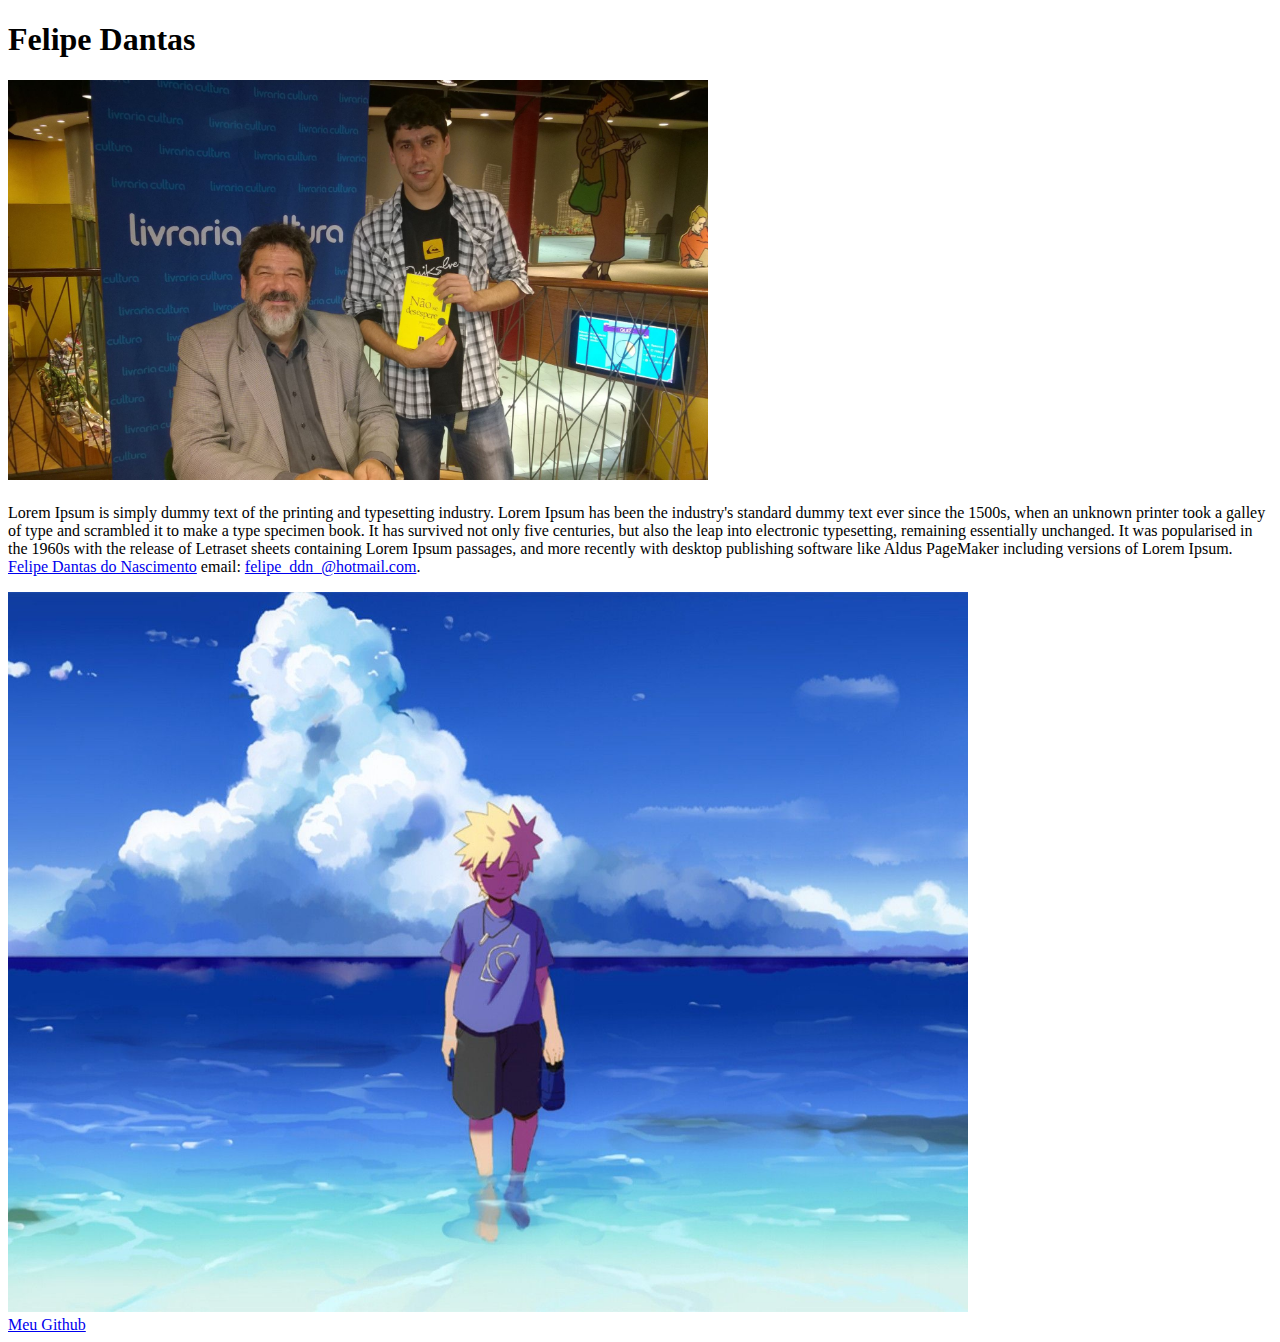
<file: _introducao_a_criacao_de_websites_com_html5_e_css3/_introducao_ao_curso_de_html/index.html>
<!DOCTYPE html>
<html lang="pt-br">
<head>
    <meta charset="UTF-8">
    <meta name="viewport" content="width=device-width, initial-scale=1.0">
    <title>Minha página</title>
</head>
<body>
    <header>
        <h1>Felipe Dantas</h1>
        <img src="./image/diacomocortela.jpg" alt="Eu em um encontro para lá de especial com o filosófo Cortela." width="700px" height="400px">
    </header>
    <section>
        <header>
            <h2></h2>
            <article>
                <header>
                    <h3>

                    </h3>
                </header>
                <p>
                    Lorem Ipsum is simply dummy text of the printing and typesetting industry. Lorem Ipsum has been the industry's standard dummy text ever since the 1500s, when an unknown printer took a galley of type and scrambled it to make a type specimen book. It has survived not only five centuries, but also the leap into electronic typesetting, remaining essentially unchanged. It was popularised in the 1960s with the release of Letraset sheets containing Lorem Ipsum passages, and more recently with desktop publishing software like Aldus PageMaker including versions of Lorem Ipsum. <a target="blank" href="https://github.com/Felipeddn/bootcamp_gft">Felipe Dantas do Nascimento</a> email: <a target="blank" href="mailto:felipe_ddn_@hotmail.com">felipe_ddn_@hotmail.com</a>.
                </p>
                <img src="./image/naruto_destino.jpg" alt="imagem do naruto sobre um mar tranquilo, caminhando com suas sandalhas na mão e sentindo a agua em seus pés." width="960px" height="720px">
            </article>
        </header>
    </section>

    <footer>
        <li>
            <a href="https://github.com/Felipeddn/bootcamp_gft">Meu Github</a>
        </li>
    </footer>
</body>
</html>
</file>
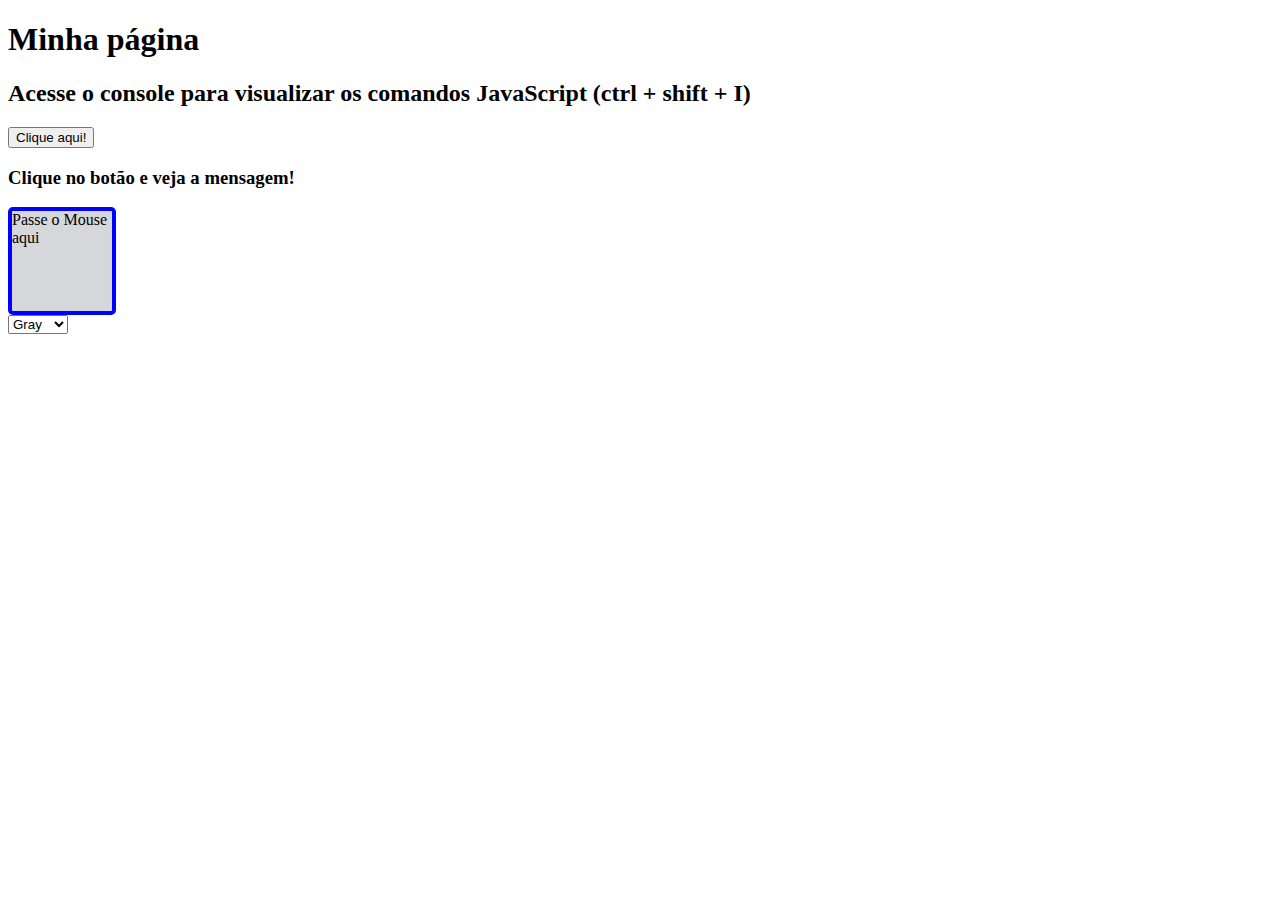
<file: _programacao_para_internet_com_javascript/_desenvolva_pagina_web_com_javascript/index.html>
<!DOCTYPE html>
<html lang="pt-br">

    <head>
        <meta charset="UTF-8">
        <meta name="viewport" content="width=device-width, initial-scale=1.0">
        <title>Minha página</title>
        <link rel="stylesheet" href="style.css">
        <script type="text/javascript" src="./main2.js"></script>
    </head>

    <body onload="carregar()">
        <h1>Minha página</h1>
        <h2>Acesse o console para visualizar os comandos JavaScript (ctrl + shift + I)</h2>

        <button type="button" onclick="mudarMensagem()">Clique aqui!</button>
        <h3 id='info' onclick="redirecionar()">Clique no botão e veja a mensagem!</h3>

        <div id="caixa" onmouseover="trocar(this)" onmouseout="voltar(this)">
            Passe o Mouse aqui
        </div>

        <select name="" id="" onchange="mudar(this)">
            <option value="1" default>Gray</option>
            <option value="2">Blue</option>
            <option value="3">Green</option>
        </select>
    </body>

</html>
</file>
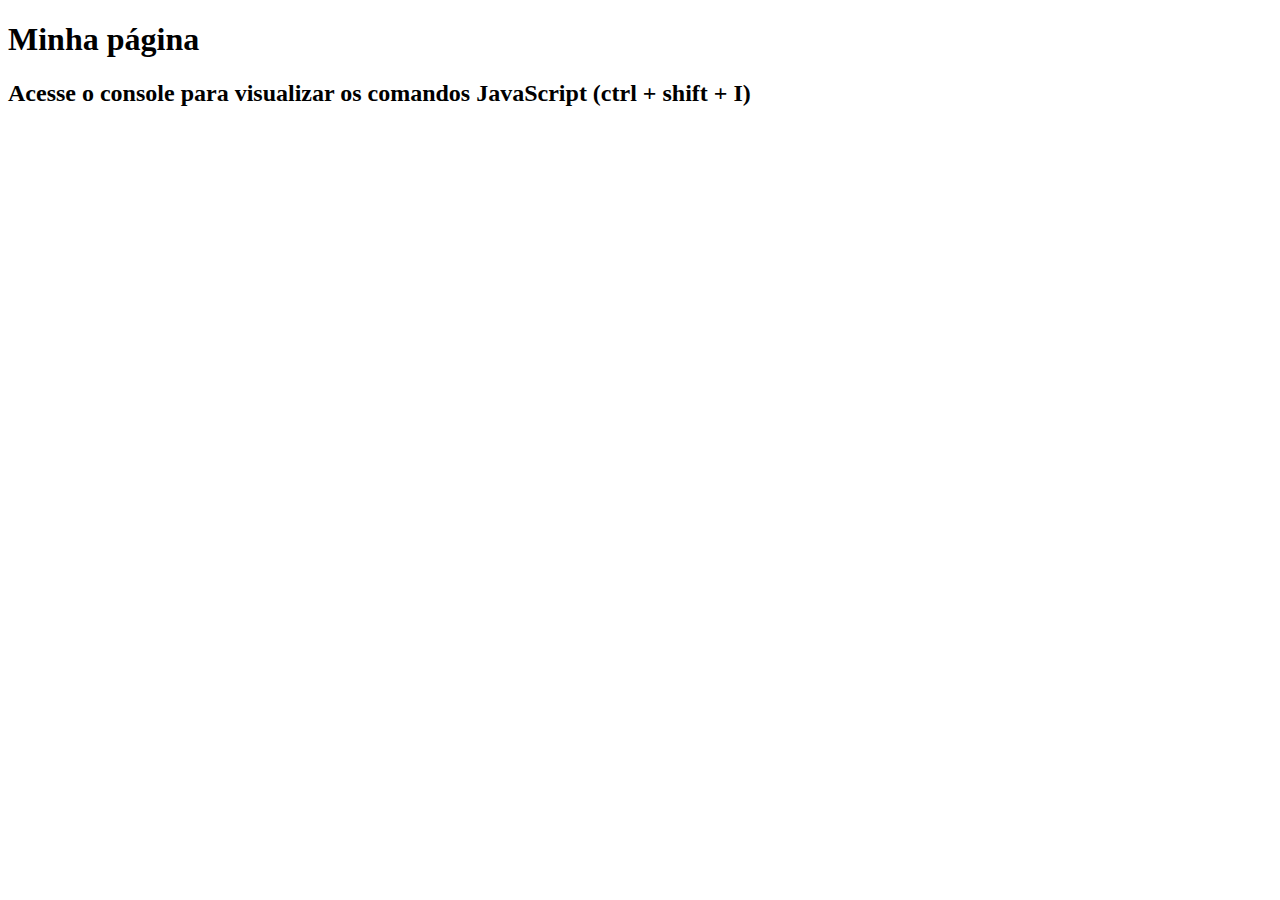
<file: _programacao_para_internet_com_javascript/_introducao_ao_javascript/index.html>
<!DOCTYPE html>
<html lang="pt-br">

    <head>
        <meta charset="UTF-8">
        <meta name="viewport" content="width=device-width, initial-scale=1.0">
        <title>Minha página</title>
        <script type="text/javascript" src="./main.js"></script>
    </head>

    <body>
        <h1>Minha página</h1>
        <h2>Acesse o console para visualizar os comandos JavaScript (ctrl + shift + I)</h2>
    </body>

</html>
</file>
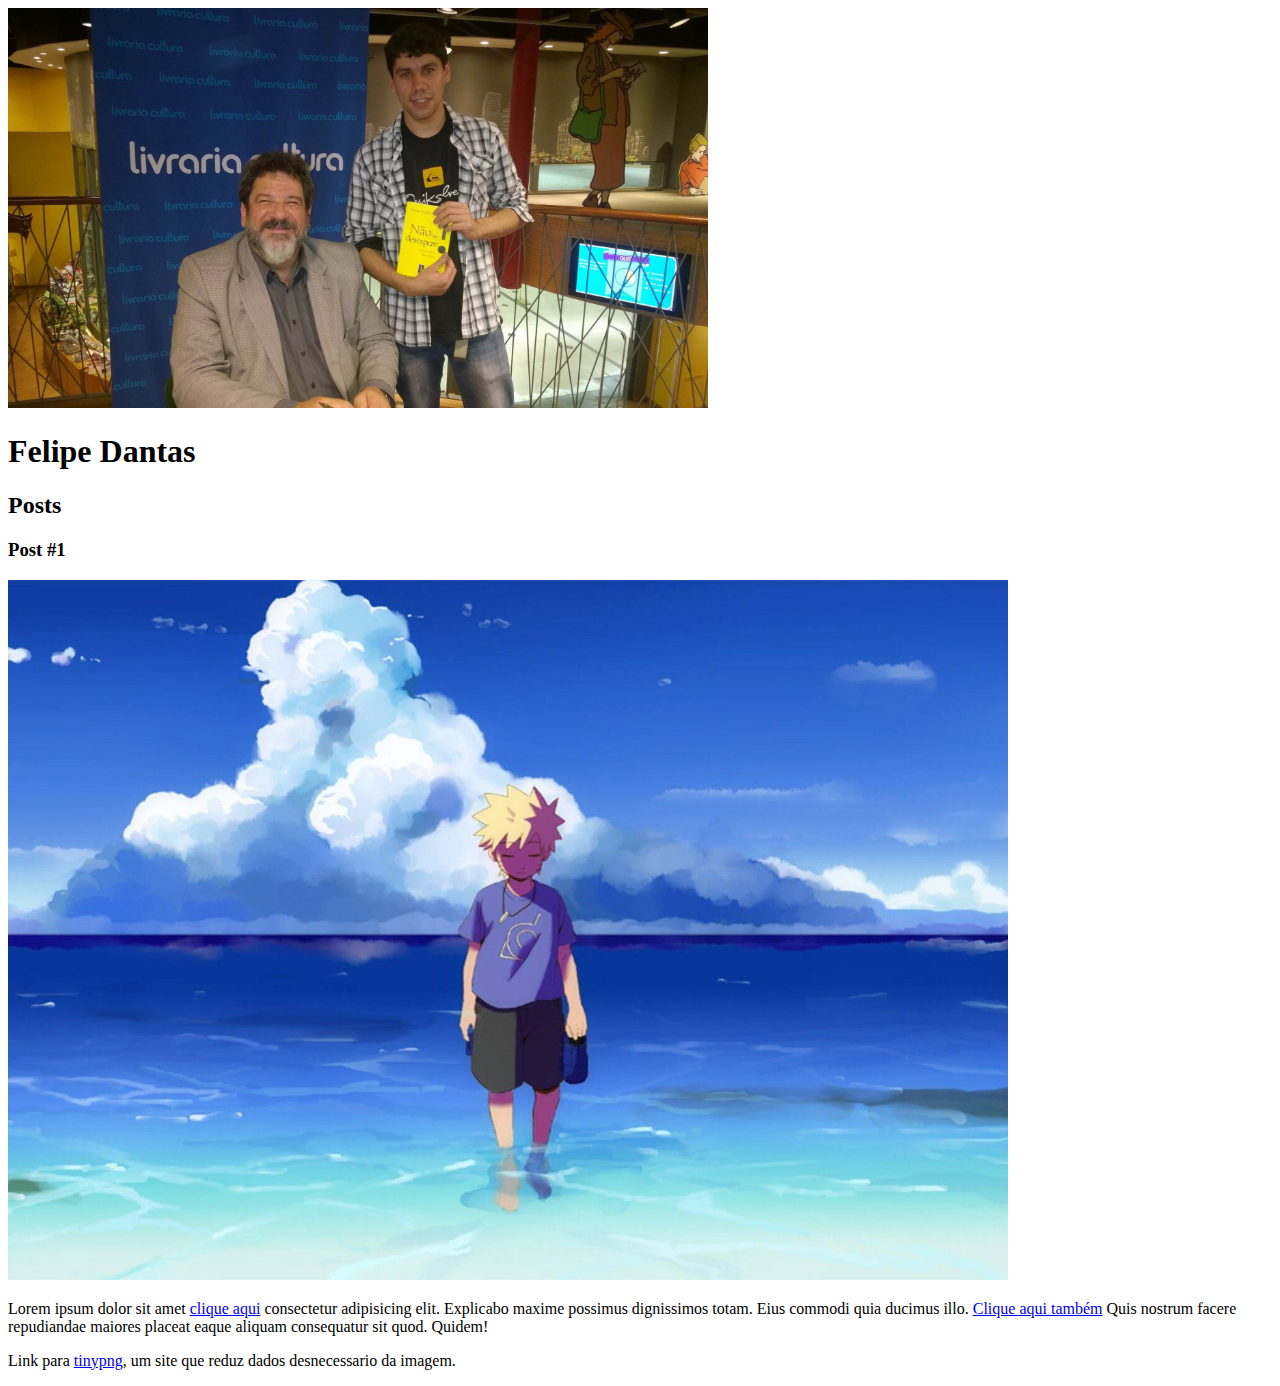
<file: _introducao_a_criacao_de_websites_com_html5_e_css3/_como_inserir_imagens_em_seu_site/exercicio-pratico.html>
<!DOCTYPE html>
    <html lang="pt-br">
        <head>
            <meta charset="utf-8">
            <title>Felipe Dantas</title>
        </head>
        <body>
            <header>
                <img src="./image/diacomocortela.jpg" alt="Uma imagem minha com o grande filósofo cortela" width="700px" height="400px">
                <h1>Felipe Dantas</h1>
            </header>
            <section>
                <header>
                    <h2>Posts</h2>
                    <article>
                        <header>
                            <h3>Post #1</h3>
                            <img src="./image/naruto_destino.jpg" alt="Uma imagem do ninja naruto segurando as sandalhas e caminhando na beira do mar" width="1000px" height="700px" >
                        </header>
                        <p>
                            Lorem ipsum dolor sit amet <a href="https://www.linkedin.com/in/felipe-nascimento-1ba42bb2" target="blank">clique aqui</a> consectetur adipisicing elit. Explicabo maxime possimus dignissimos totam. Eius commodi quia ducimus illo. <a href="mailto:felipe_ddn_@hotmail.com">Clique aqui também</a> Quis nostrum facere repudiandae maiores placeat eaque aliquam consequatur sit quod. Quidem!
                        </p>
                        <p>
                            Link para <a href="https://tinypng.com/">tinypng</a>, um site que reduz dados desnecessario da imagem.
                        </p>
                    </article>
                </header>
            </section>
            <footer></footer>
        </body>
    </html>
</file>
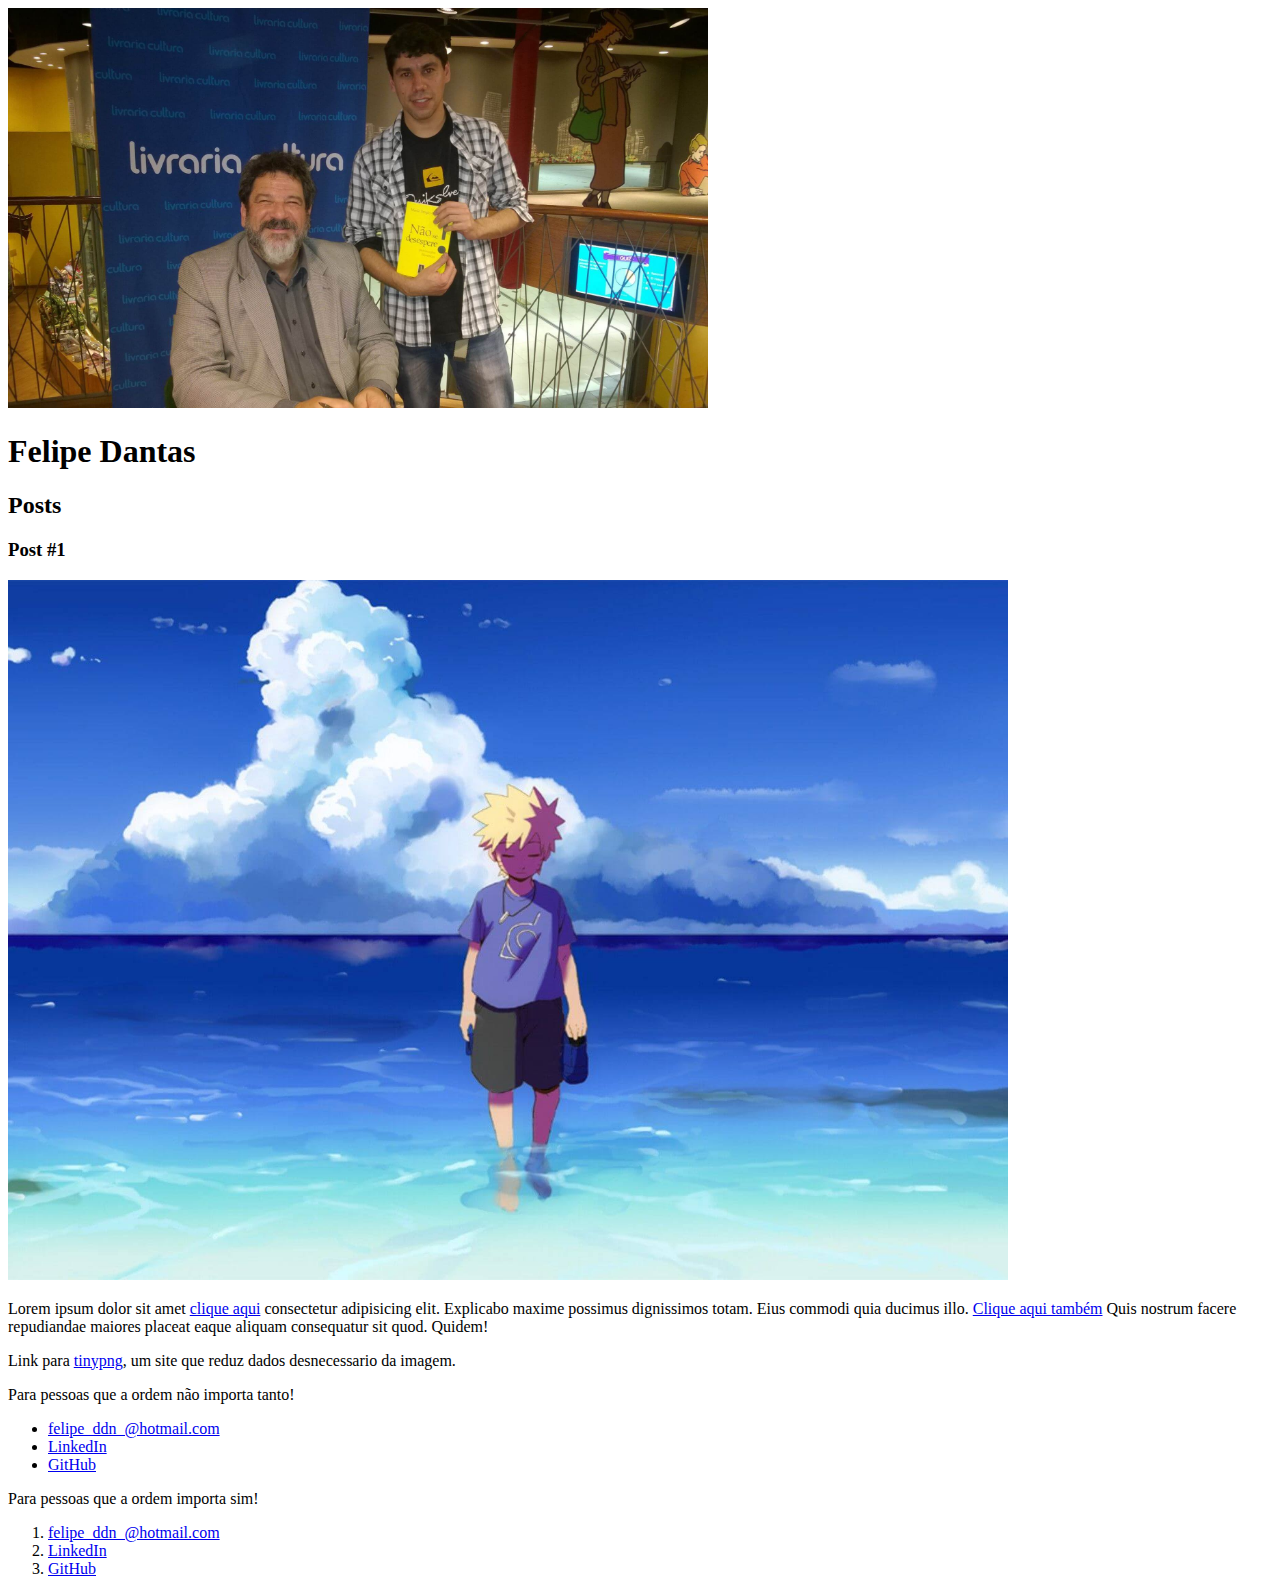
<file: _introducao_a_criacao_de_websites_com_html5_e_css3/_como_organizar_listas_com_html/exercicio-pratico.html>
<!DOCTYPE html>
    <html lang="pt-br">
        <head>
            <meta charset="utf-8">
            <title>Felipe Dantas</title>
        </head>
        <body>
            <header>
                <img src="./image/diacomocortela.jpg" alt="Uma imagem minha com o grande filósofo cortela" width="700px" height="400px">
                <h1>Felipe Dantas</h1>
            </header>
            <section>
                <header>
                    <h2>Posts</h2>
                    <article>
                        <header>
                            <h3>Post #1</h3>
                            <img src="./image/naruto_destino.jpg" alt="Uma imagem do ninja naruto segurando as sandalhas e caminhando na beira do mar" width="1000px" height="700px" >
                        </header>
                        <p>
                            Lorem ipsum dolor sit amet <a href="https://www.linkedin.com/in/felipe-nascimento-1ba42bb2" target="blank">clique aqui</a> consectetur adipisicing elit. Explicabo maxime possimus dignissimos totam. Eius commodi quia ducimus illo. <a href="mailto:felipe_ddn_@hotmail.com">Clique aqui também</a> Quis nostrum facere repudiandae maiores placeat eaque aliquam consequatur sit quod. Quidem!
                        </p>
                        <p>
                            Link para <a href="https://tinypng.com/">tinypng</a>, um site que reduz dados desnecessario da imagem.
                        </p>
                    </article>
                </header>
            </section>
            <footer>
                <p>Para pessoas que a ordem não importa tanto!</p>
                <ul>
                    
                    <li><a href="mailto:felipe_ddn_@hotmail.com">felipe_ddn_@hotmail.com</a></li>
                    <li><a href="https://www.linkedin.com/in/felipe-nascimento-1ba42bb2" target="_blank">LinkedIn</a></li>
                    <li><a href="https://github.com/Felipeddn/bootcamp_gft" target="_blank">GitHub</a></li>
                </ul>
                <p>Para pessoas que a ordem importa sim!</p>
                <ol>
                    <li><a href="mailto:felipe_ddn_@hotmail.com">felipe_ddn_@hotmail.com</a></li>
                    <li><a href="https://www.linkedin.com/in/felipe-nascimento-1ba42bb2" target="_blank">LinkedIn</a></li>
                    <li><a href="https://github.com/Felipeddn/bootcamp_gft" target="_blank">GitHub</a></li>
                </ol>
            </footer>
        </body>
    </html>
</file>
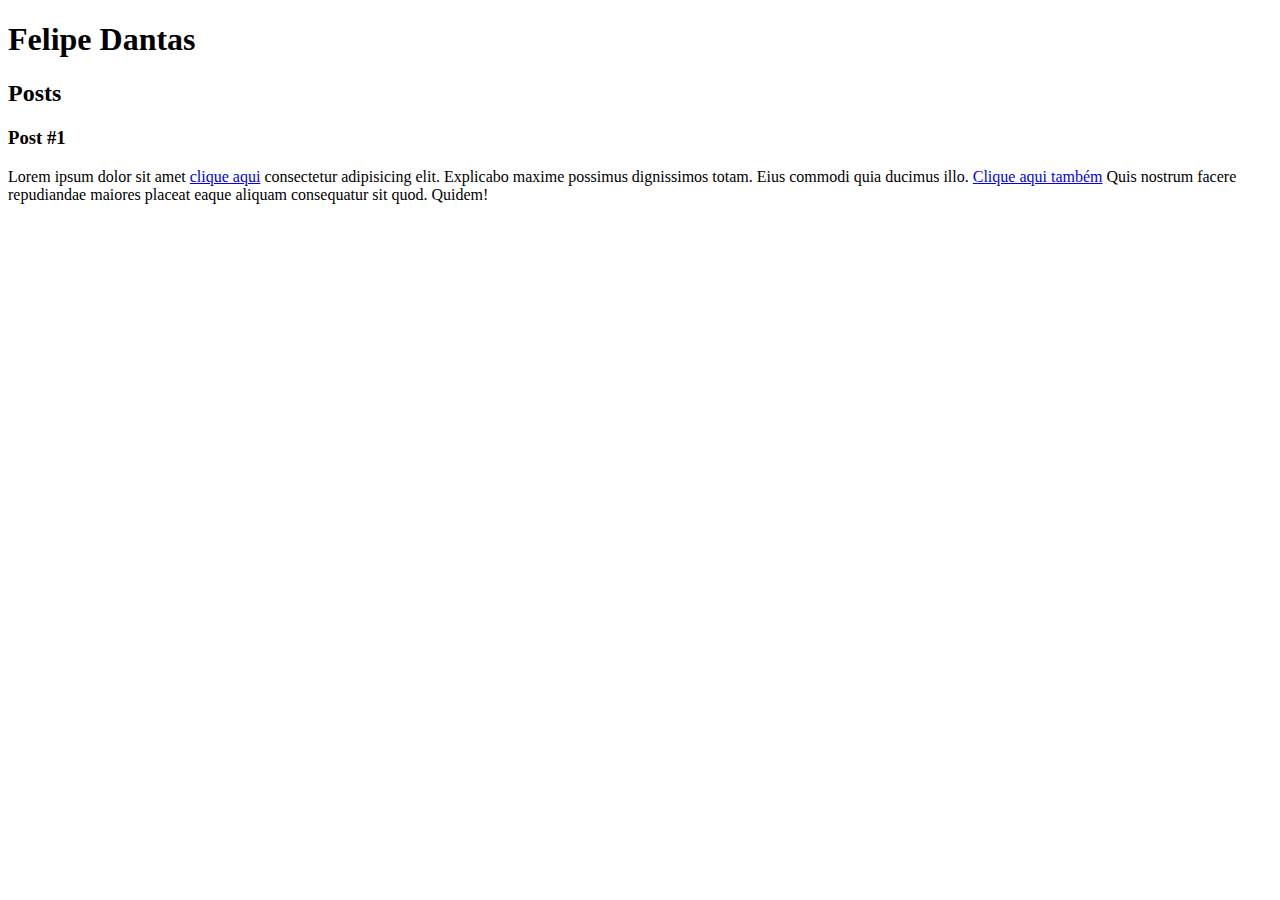
<file: _introducao_a_criacao_de_websites_com_html5_e_css3/_como_usar_textos_e_links_em_html/exercicio-pratico.html>
<!DOCTYPE html>
    <html>
        <head>
            <meta charset="utf-8">
            <title>Felipe Dantas</title>
        </head>
        <body>
            <header>
                <h1>Felipe Dantas</h1>
            </header>
            <section>
                <header>
                    <h2>Posts</h2>
                    <article>
                        <header>
                            <h3>Post #1</h3>
                        </header>
                        <p>
                            Lorem ipsum dolor sit amet <a href="https://www.linkedin.com/in/felipe-nascimento-1ba42bb2" target="blank">clique aqui</a> consectetur adipisicing elit. Explicabo maxime possimus dignissimos totam. Eius commodi quia ducimus illo. <a href="mailto:felipe_ddn_@hotmail.com">Clique aqui também</a> Quis nostrum facere repudiandae maiores placeat eaque aliquam consequatur sit quod. Quidem!
                        </p>
                    </article>
                </header>
            </section>
            <footer></footer>
        </body>
    </html>
</file>
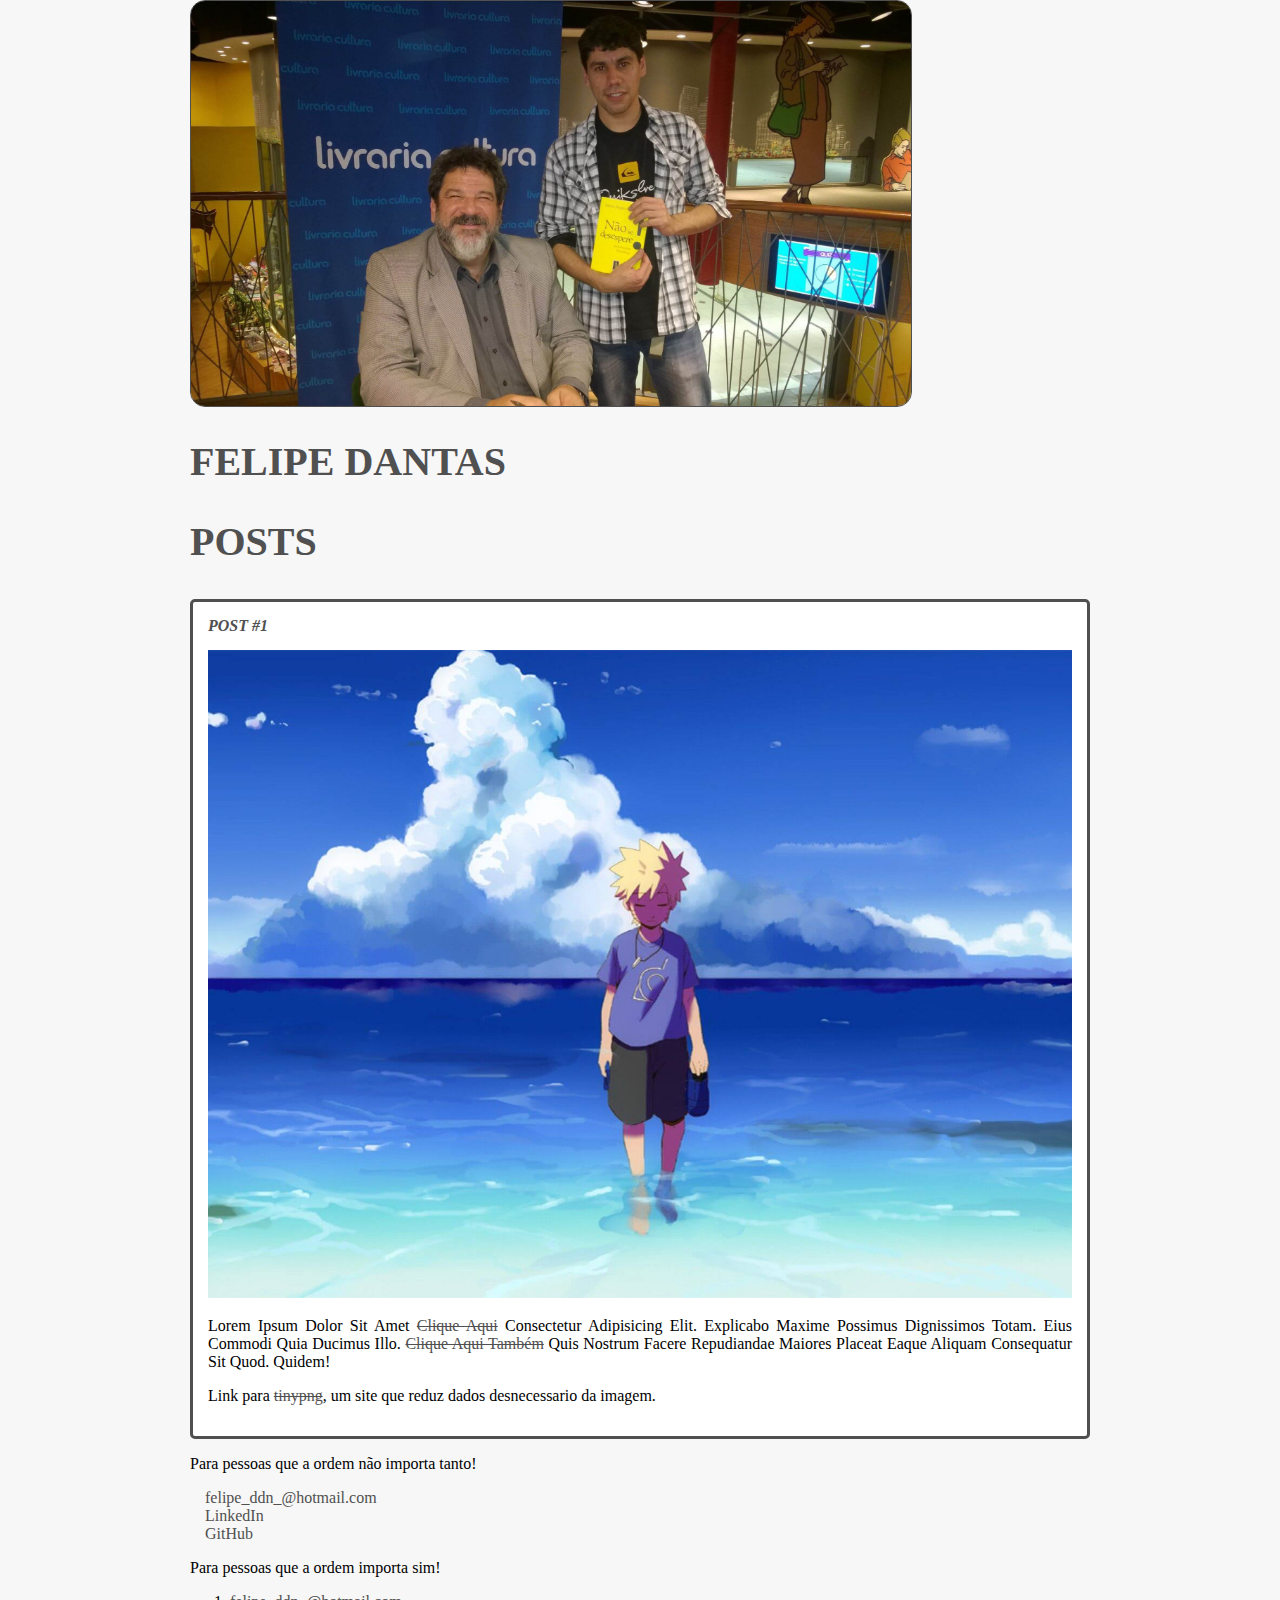
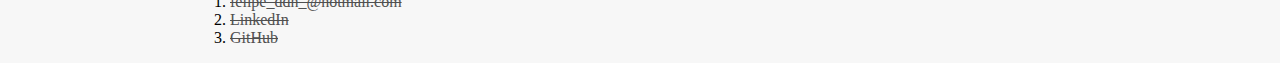
<file: _introducao_a_criacao_de_websites_com_html5_e_css3/_dimensao_e_alinhamentos/exercicio-pratico3.html>
<!DOCTYPE html>
    <html lang="pt-br">
        <head>
            <meta charset="utf-8">
            <title>Felipe Dantas</title>
            <link rel="stylesheet" href="./style3.css">
        </head>
        <body>
            <header>
                <img src="./image/diacomocortela.jpg" alt="Uma imagem minha com o grande filósofo cortela"  class="photo">
                <h1 id="title">Felipe Dantas</h1>
            </header>
            <section>
                <header>
                    <h2 class="subtitle">Posts</h2>
                    <article class="post">
                        <header>
                            <h3 class="post_title">Post #1</h3>
                            <img src="./image/naruto_destino.jpg" alt="Uma imagem do ninja naruto segurando as sandalhas e caminhando na beira do mar" width="1000px" height="700px" class="post_image">
                        </header>
                        <p class="post_content">
                            Lorem ipsum dolor sit amet <a href="https://www.linkedin.com/in/felipe-nascimento-1ba42bb2" target="blank">clique aqui</a> consectetur adipisicing elit. Explicabo maxime possimus dignissimos totam. Eius commodi quia ducimus illo. <a href="mailto:felipe_ddn_@hotmail.com">Clique aqui também</a> Quis nostrum facere repudiandae maiores placeat eaque aliquam consequatur sit quod. Quidem!
                        </p>
                        <p>
                            Link para <a href="https://tinypng.com/">tinypng</a>, um site que reduz dados desnecessario da imagem.
                        </p>
                    </article>
                </header>
            </section>
            <footer>
                <p>Para pessoas que a ordem não importa tanto!</p>
                <ul class="contacts_list">
                    
                    <li><a href="mailto:felipe_ddn_@hotmail.com">felipe_ddn_@hotmail.com</a></li>
                    <li><a href="https://www.linkedin.com/in/felipe-nascimento-1ba42bb2" target="_blank">LinkedIn</a></li>
                    <li><a href="https://github.com/Felipeddn/bootcamp_gft" target="_blank">GitHub</a></li>
                </ul>
                <p>Para pessoas que a ordem importa sim!</p>
                <ol>
                    <li><a href="mailto:felipe_ddn_@hotmail.com">felipe_ddn_@hotmail.com</a></li>
                    <li><a href="https://www.linkedin.com/in/felipe-nascimento-1ba42bb2" target="_blank">LinkedIn</a></li>
                    <li><a href="https://github.com/Felipeddn/bootcamp_gft" target="_blank">GitHub</a></li>
                </ol>
            </footer>
        </body>
    </html>
</file>
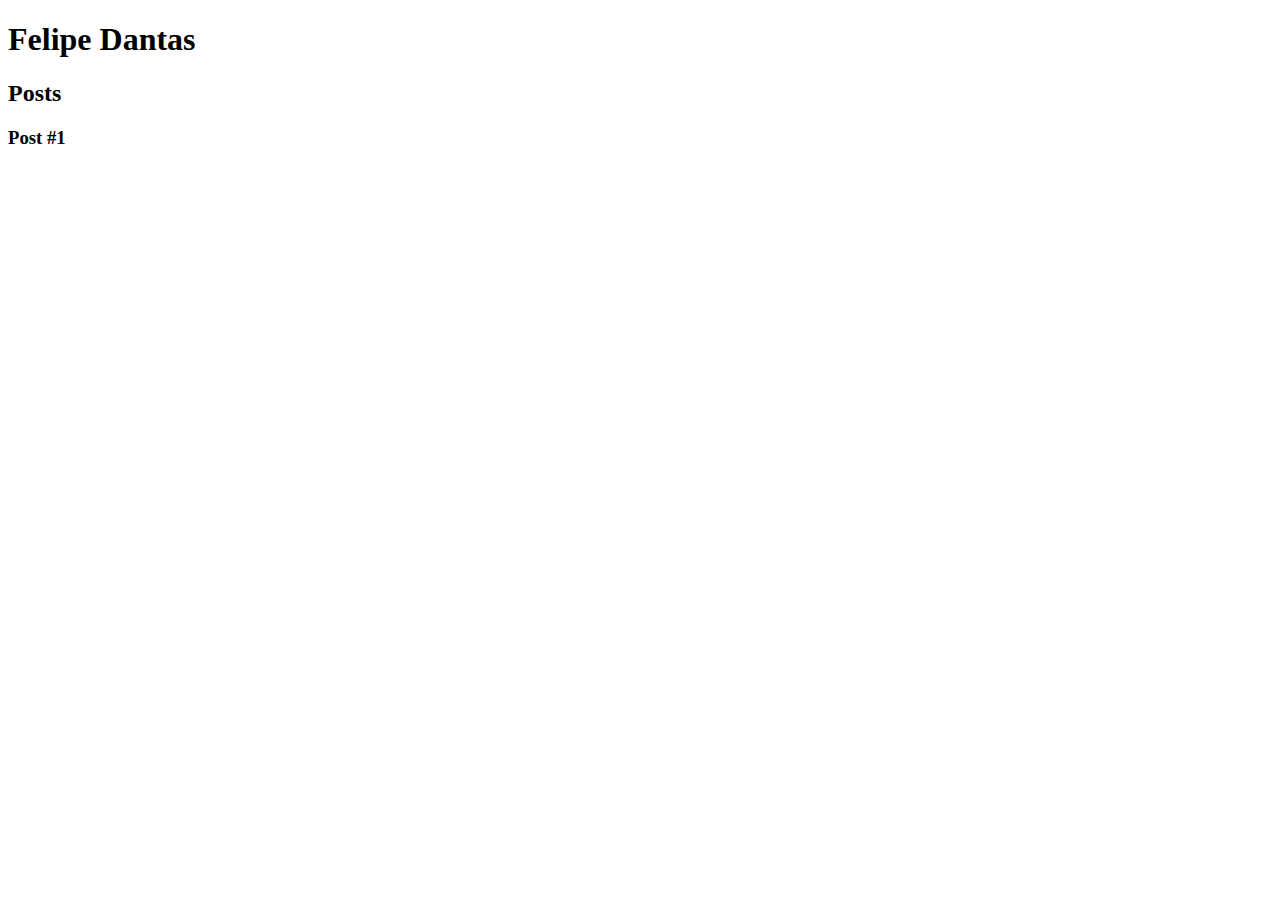
<file: _introducao_a_criacao_de_websites_com_html5_e_css3/_entendendo_o_que_e_semantica/semantica2.html>
<!DOCTYPE html>
    <html>
        <head>
            <meta charset="utf-8">
            <title>Felipe Dantas</title>
        </head>
        <body>
            <header>
                <h1>Felipe Dantas</h1>
            </header>
            <section>
                <header>
                    <h2>Posts</h2>
                    <article>
                        <header>
                            <h3>Post #1</h3>
                        </header>
                    </article>
                </header>
            </section>
            <footer></footer>
        </body>
    </html>
</file>
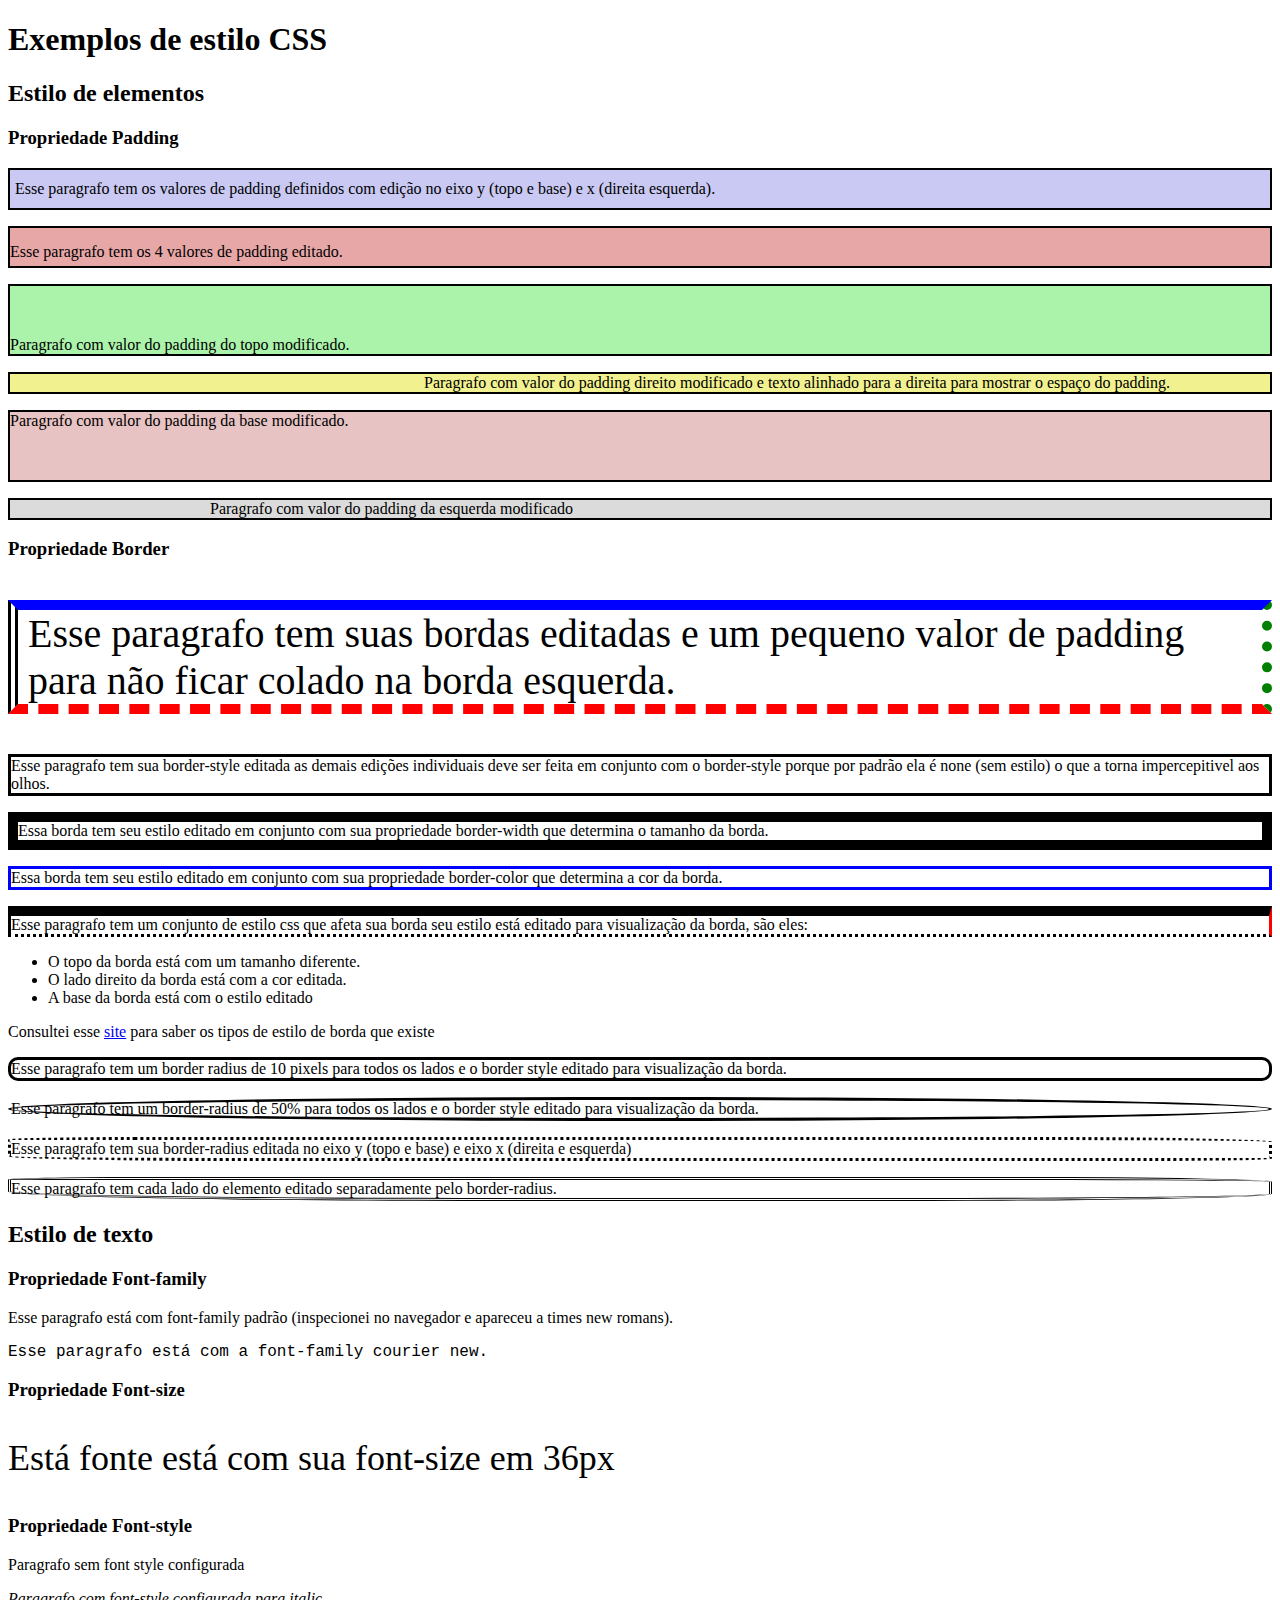
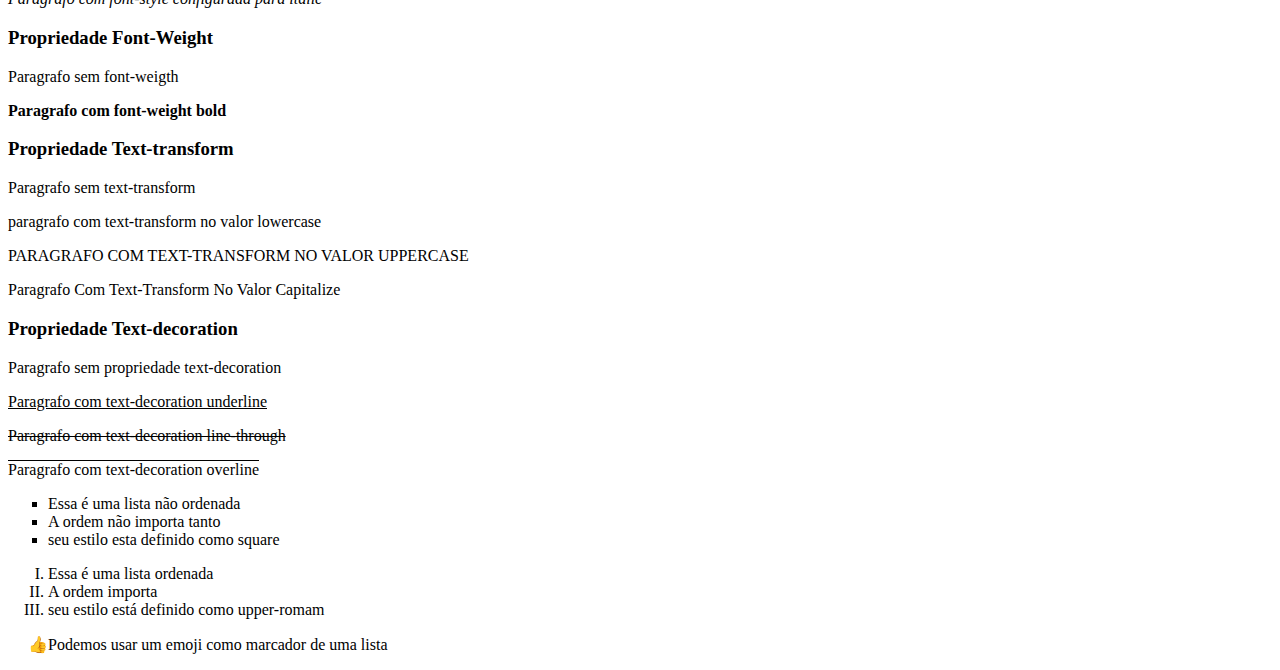
<file: _introducao_a_criacao_de_websites_com_html5_e_css3/_estilizando_elementos_textos_e_listas/exemplos_de_efeitos_css.html>
<!DOCTYPE html>
<html lang="pt-br">
    <head>
        <meta charset="utf-8">
        <title>Exemplos CSS</title>
    </head>
    <body>
        <h1>Exemplos de estilo CSS</h1>
        <h2>Estilo de elementos</h2>

        <h3>Propriedade Padding</h3>

        <p style=" padding: 10px 5px; border: 2px solid; background-color: rgb(201, 201, 243);">
            Esse paragrafo tem os valores de padding definidos com edição no eixo y (topo e base) e x (direita esquerda).
        </p>

        <p style=" padding: 15px 10px 5px 0px; background-color: rgb(231, 167, 167); border: 2px solid">
            Esse paragrafo tem os 4 valores de padding editado.
        </p>

        <p style="padding-top: 50px; border: 2px solid; background-color: rgb(171, 243, 171);">
            Paragrafo com valor do padding do topo modificado.
        </p>

        <p style="padding-right: 100px; border: 2px solid; background-color: rgb(241, 241, 144); text-align: right;">
            Paragrafo com valor do padding direito modificado e texto alinhado para a direita para mostrar o espaço do padding.
        </p>

        <p style="padding-bottom: 50px; border: 2px solid; background-color: rgb(231, 195, 195);">
            Paragrafo com valor do padding da base modificado.
        </p>

        <p style="padding-left: 200px; border: 2px solid; background-color: rgb(219, 219, 219);">
            Paragrafo com valor do padding da esquerda modificado
        </p>

        <h3>Propriedade Border</h3>

        <p style="border-top: 10px solid blue; border-right: 10px dotted green; border-bottom: 10px dashed red; border-left: 10px double ; font-size: 40px; padding-left:  10px; padding-right: 0;">
            Esse paragrafo tem suas bordas editadas e um pequeno valor de padding para não ficar colado na borda esquerda.
        </p>

        <p style="border-style: solid;">
            Esse paragrafo tem sua border-style editada as demais edições individuais deve ser feita em conjunto com o border-style porque por padrão ela é none (sem estilo) o que a torna impercepitivel aos olhos.
        </p>

        <p style="border-style: solid; border-width: 10px;">
            Essa borda tem seu estilo editado em conjunto com sua propriedade border-width que determina o tamanho da borda.
        </p>

        <p style="border-style: solid; border-color: blue;">
            Essa borda tem seu estilo editado em conjunto com sua propriedade border-color que determina a cor da borda.
        </p>

        <p style="border-style: solid; border-top-width: 10px; border-right-color: red; border-bottom-style: dotted;">
            Esse paragrafo tem um conjunto de estilo css que afeta sua borda seu estilo está editado para visualização da borda, são eles:
            <ul>
                <li>O topo da borda está com um tamanho diferente.</li>
                <li>O lado direito da borda está com a cor editada.</li>
                <li>A base da borda está com o estilo editado</li>
            </ul>
        </p>

        <p>
            Consultei esse <a href="https://www.maujor.com/tutorial/propriedades-css-para-estilizacao-de-bordas.php">site</a> para saber os tipos de estilo de borda que existe
        </p>

        <p style="border-style: solid; border-radius: 10px;">
            Esse paragrafo tem um border radius de 10 pixels para todos os lados e o border style editado para visualização da borda.
        </p>

        <p style="border-style: solid; border-radius: 50%;">
            Esse paragrafo tem um border-radius de 50% para todos os lados e o border style editado para visualização da borda.
        </p>

        <p style="border-style: dotted; border-radius: 10% 20%;">
            Esse paragrafo tem sua border-radius editada no eixo y (topo e base) e eixo x (direita e esquerda)
        </p>

        <p style="border-radius: 10% 20% 30% 40%; border-style: double;">
            Esse paragrafo tem cada lado do elemento editado separadamente pelo border-radius.
        </p>
        
        <h2>Estilo de texto</h2>
        
        <h3>Propriedade Font-family</h3>

        <p>
            Esse paragrafo está com font-family padrão (inspecionei no navegador e apareceu a times new romans).
        </p>

        <p style="font-family: courier new;">
            Esse paragrafo está com a font-family courier new.
        </p>

        <h3>Propriedade Font-size</h3>

        <p style="font-size: 36px;">
            Está fonte está com sua font-size em 36px
        </p>

        <h3>Propriedade Font-style</h3>

        <p>
            Paragrafo sem font style configurada
        </p>

        <p style="font-style: italic;">
            Paragrafo com font-style configurada para italic
        </p>

        <h3>Propriedade Font-Weight</h3>

        <p>
            Paragrafo sem font-weigth
        </p>

        <p style="font-weight: bold;">
            Paragrafo com font-weight bold
        </p>

        <h3>Propriedade Text-transform</h3>

        <p>
            Paragrafo sem text-transform
        </p>

        <p style="text-transform: lowercase">
            Paragrafo com text-transform no valor lowercase
        </p>

        <p style="text-transform: uppercase">
            Paragrafo com text-transform no valor uppercase
        </p>

        <p style="text-transform: capitalize">
            Paragrafo com text-transform no valor capitalize
        </p>

        <h3>Propriedade Text-decoration</h3>

        <p>
            Paragrafo sem propriedade text-decoration
        </p>

        <p style="text-decoration: underline;">
            Paragrafo com text-decoration underline
        </p>

        <p style="text-decoration: line-through;">
            Paragrafo com text-decoration line-through
        </p>

        <p style="text-decoration: overline;">
            Paragrafo com text-decoration overline
        </p>

        <ul style="list-style-type: square;">
            <li>Essa é uma lista não ordenada</li>
            <li>A ordem não importa tanto</li>
            <li>seu estilo esta definido como square</li>
        </ul>

        <ol style="list-style-type:upper-roman ;">
            <li>Essa é uma lista ordenada</li>
            <li>A ordem importa</li>
            <li>seu estilo está definido como upper-romam</li>
        </ol>

        <ul style="list-style-type: '\1f44d' ;">
            <li>Podemos usar um emoji como marcador de uma lista</li>
        </ul>
    </body>
</html>
</file>
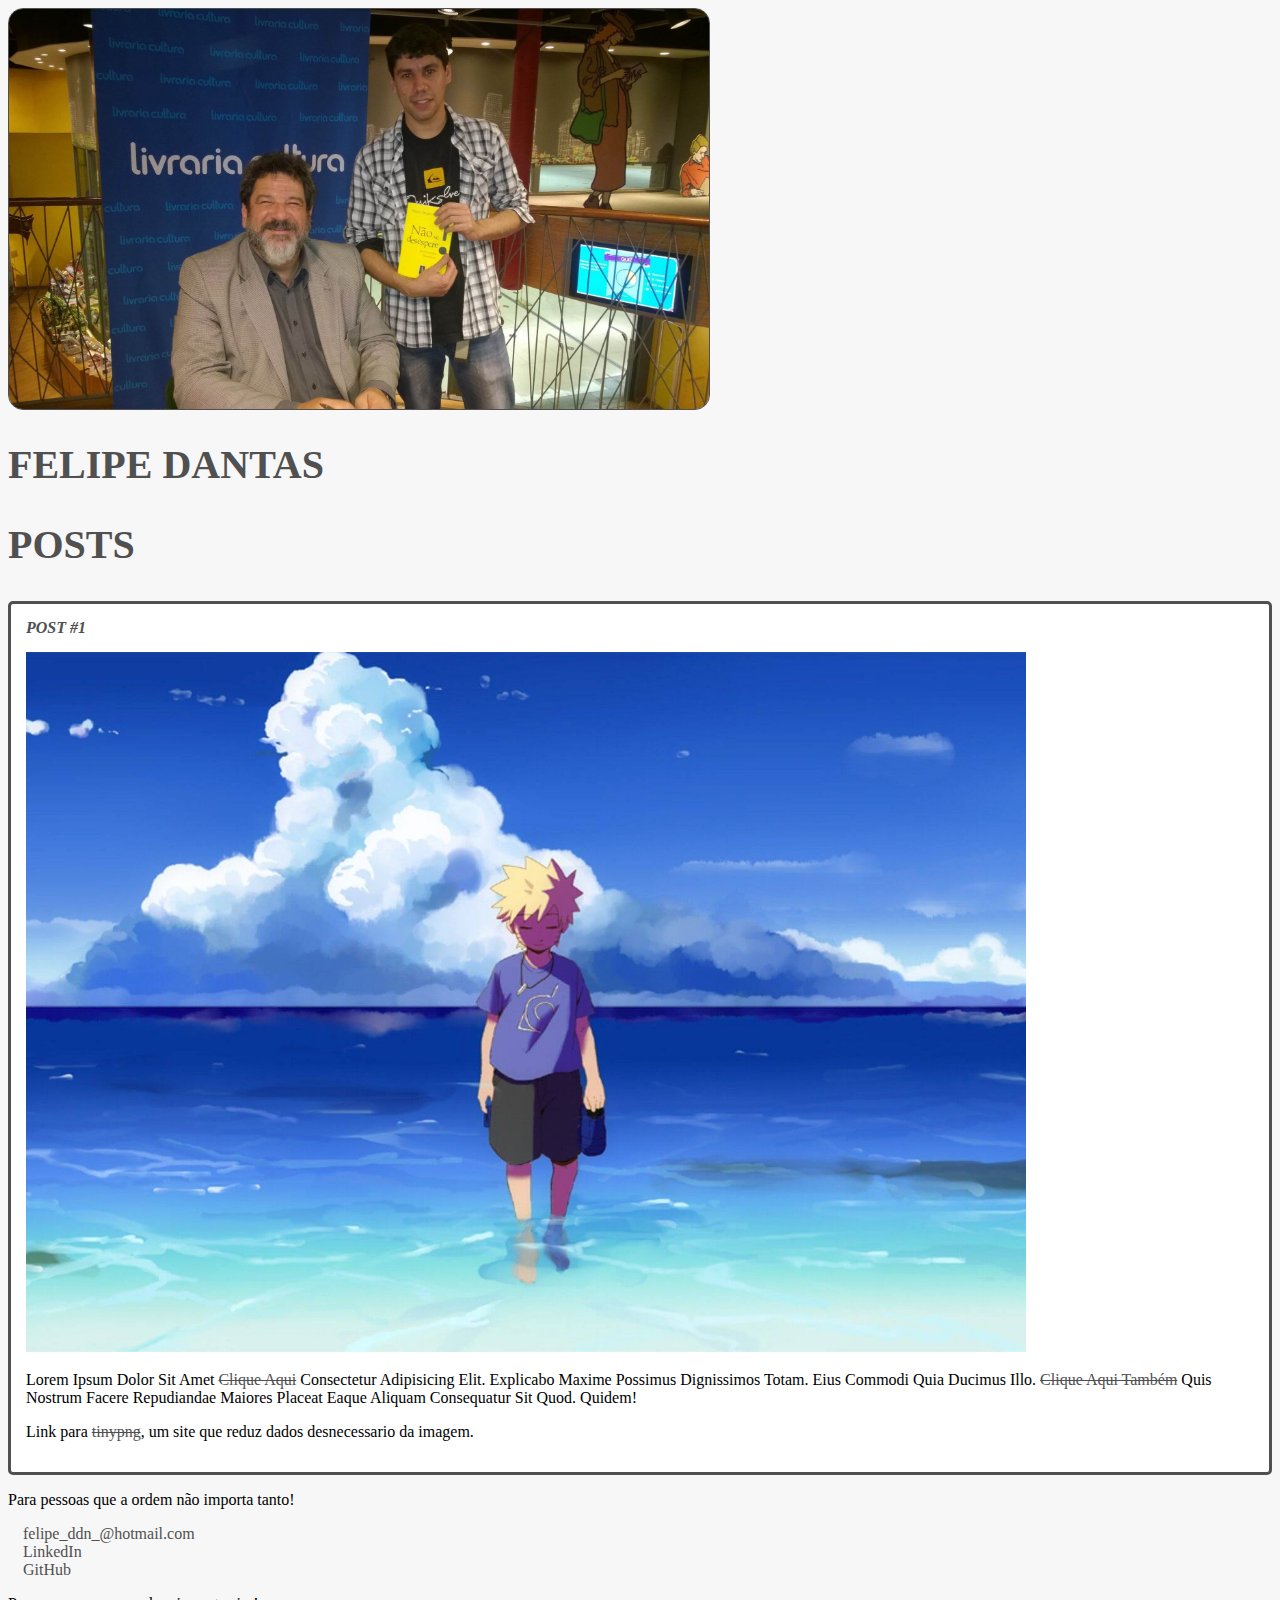
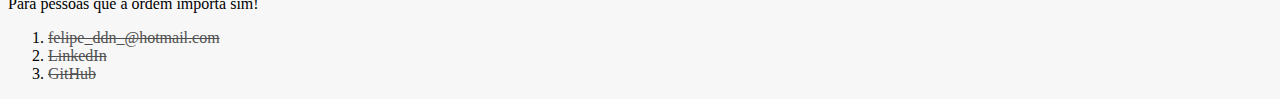
<file: _introducao_a_criacao_de_websites_com_html5_e_css3/_estilizando_elementos_textos_e_listas/exercicio-pratico2.html>
<!DOCTYPE html>
    <html lang="pt-br">
        <head>
            <meta charset="utf-8">
            <title>Felipe Dantas</title>
            <link rel="stylesheet" href="./style2.css">
        </head>
        <body>
            <header>
                <img src="./image/diacomocortela.jpg" alt="Uma imagem minha com o grande filósofo cortela"  class="photo">
                <h1 id="title">Felipe Dantas</h1>
            </header>
            <section>
                <header>
                    <h2 class="subtitle">Posts</h2>
                    <article class="post">
                        <header>
                            <h3 class="post_title">Post #1</h3>
                            <img src="./image/naruto_destino.jpg" alt="Uma imagem do ninja naruto segurando as sandalhas e caminhando na beira do mar" width="1000px" height="700px" class="post_image">
                        </header>
                        <p class="post_content">
                            Lorem ipsum dolor sit amet <a href="https://www.linkedin.com/in/felipe-nascimento-1ba42bb2" target="blank">clique aqui</a> consectetur adipisicing elit. Explicabo maxime possimus dignissimos totam. Eius commodi quia ducimus illo. <a href="mailto:felipe_ddn_@hotmail.com">Clique aqui também</a> Quis nostrum facere repudiandae maiores placeat eaque aliquam consequatur sit quod. Quidem!
                        </p>
                        <p>
                            Link para <a href="https://tinypng.com/">tinypng</a>, um site que reduz dados desnecessario da imagem.
                        </p>
                    </article>
                </header>
            </section>
            <footer>
                <p>Para pessoas que a ordem não importa tanto!</p>
                <ul class="contacts_list">
                    
                    <li><a href="mailto:felipe_ddn_@hotmail.com">felipe_ddn_@hotmail.com</a></li>
                    <li><a href="https://www.linkedin.com/in/felipe-nascimento-1ba42bb2" target="_blank">LinkedIn</a></li>
                    <li><a href="https://github.com/Felipeddn/bootcamp_gft" target="_blank">GitHub</a></li>
                </ul>
                <p>Para pessoas que a ordem importa sim!</p>
                <ol>
                    <li><a href="mailto:felipe_ddn_@hotmail.com">felipe_ddn_@hotmail.com</a></li>
                    <li><a href="https://www.linkedin.com/in/felipe-nascimento-1ba42bb2" target="_blank">LinkedIn</a></li>
                    <li><a href="https://github.com/Felipeddn/bootcamp_gft" target="_blank">GitHub</a></li>
                </ol>
            </footer>
        </body>
    </html>
</file>
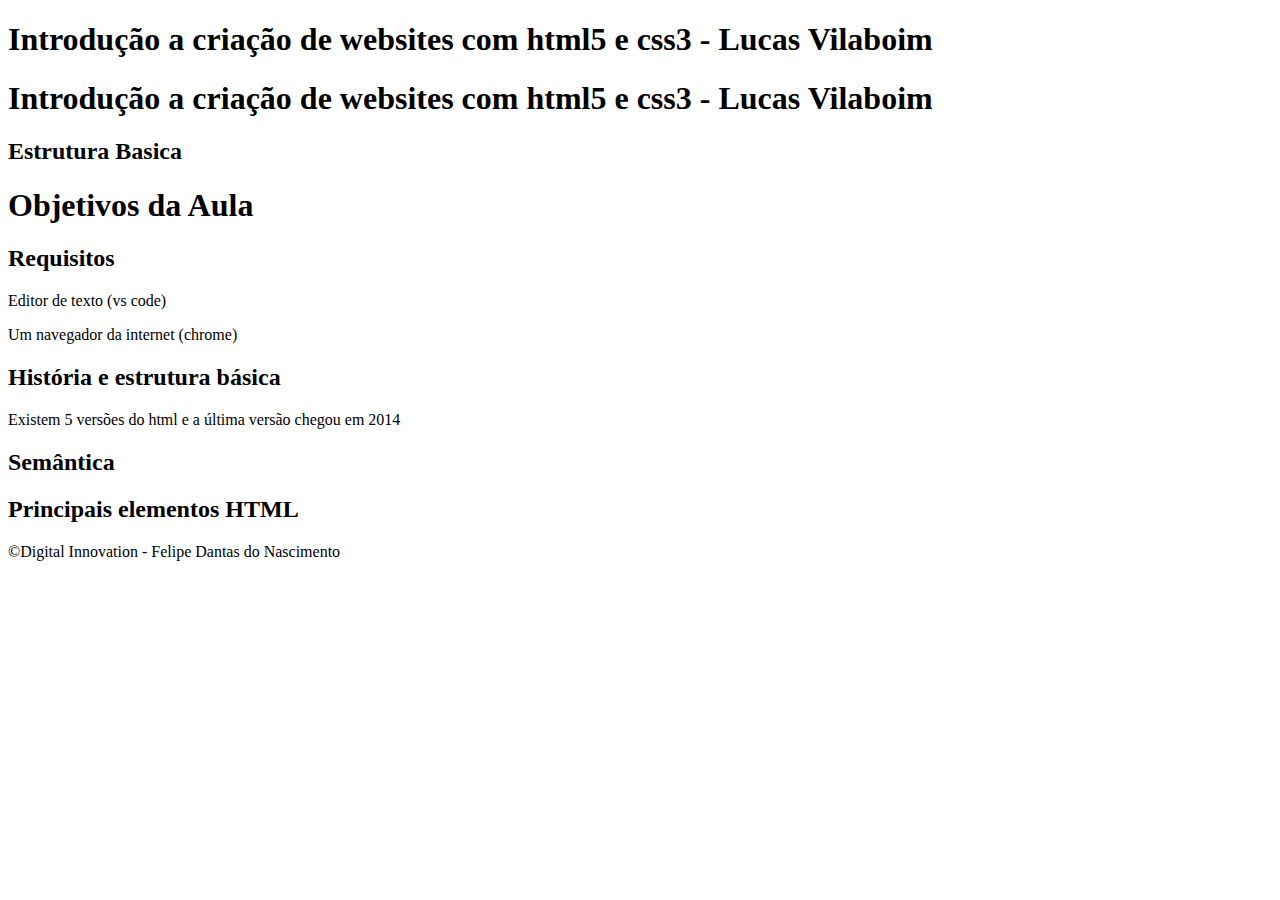
<file: _introducao_a_criacao_de_websites_com_html5_e_css3/_introducao_ao_curso_de_html/estrutura_basica.html>
<!DOCTYPE html>
<html>

<head>
    <meta charset="utf-8">
    <link rel="stylesheet" href="">
    <script></script>
    <title>Introdução ao Curso de HTML</title>
</head>

<body>
    <header>
        <h1>Introdução a criação de websites com html5 e css3 - Lucas Vilaboim</h1>
    </header>    
    
    <aside>

    </aside>

    <article>

    </article>

    <main>
    <h1>Introdução a criação de websites com html5 e css3 - Lucas Vilaboim</h1>
    <h2>Estrutura Basica</h2>

    <h1>Objetivos da Aula</h1>

    <h2>Requisitos</h2>
    <p>Editor de texto (vs code)</p>
    <p>Um navegador da internet (chrome)</p>

    <h2>História e estrutura básica</h2>

    <p>Existem 5 versões do html e a última versão chegou em 2014</p>

    <h2>Semântica</h2>

    <h2>Principais elementos HTML</h2>
    </main>


    <footer>
        &copy;Digital Innovation - Felipe Dantas do Nascimento
    </footer>
</body>

</html>
</file>
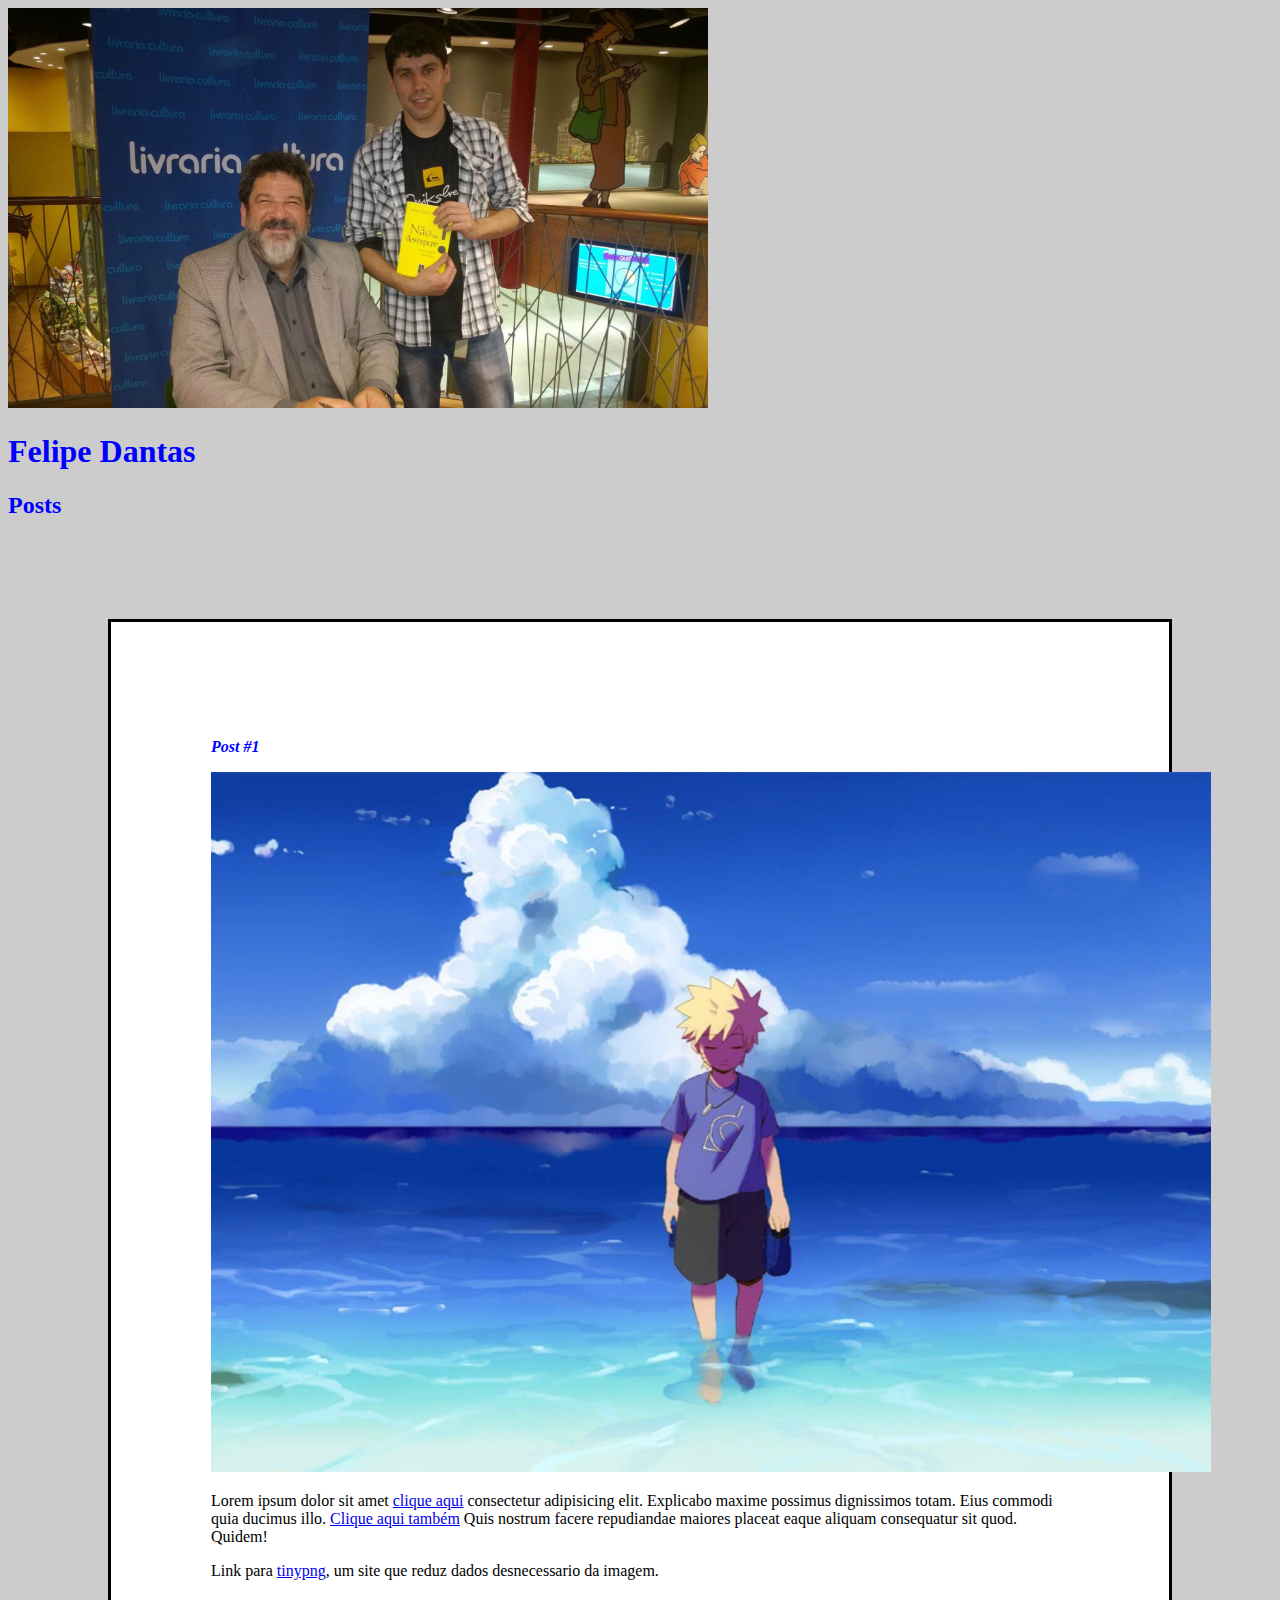
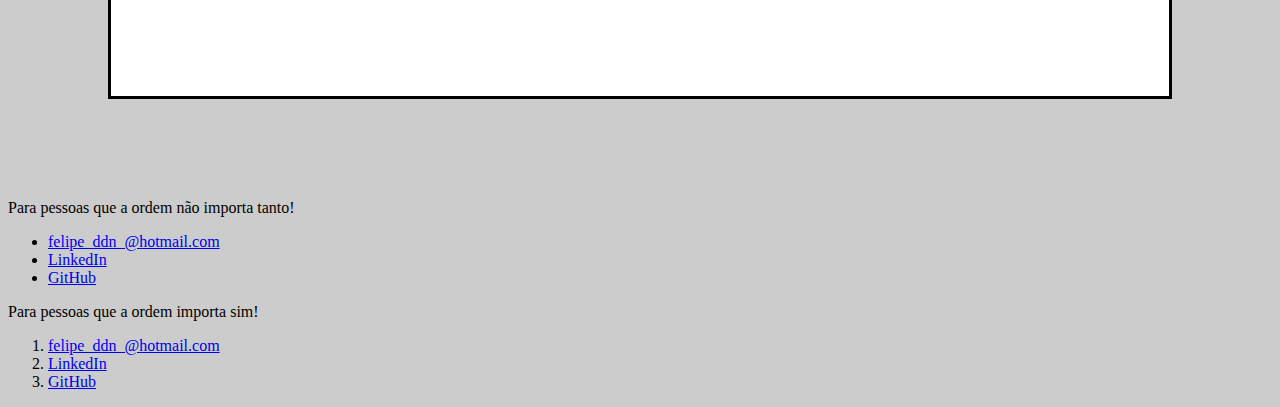
<file: _introducao_a_criacao_de_websites_com_html5_e_css3/_introducao_e_conceitos_basicos_do_css3/exercicio-pratico.html>
<!DOCTYPE html>
    <html lang="pt-br">
        <head>
            <meta charset="utf-8">
            <title>Felipe Dantas</title>
            <link rel="stylesheet" href="./style.css"
        </head>
        <body>
            <header>
                <img src="./image/diacomocortela.jpg" alt="Uma imagem minha com o grande filósofo cortela" width="700px" height="400px">
                <h1 id="title">Felipe Dantas</h1>
            </header>
            <section>
                <header>
                    <h2 class="subtitle">Posts</h2>
                    <article class="post">
                        <header>
                            <h3 class="post_title">Post #1</h3>
                            <img src="./image/naruto_destino.jpg" alt="Uma imagem do ninja naruto segurando as sandalhas e caminhando na beira do mar" width="1000px" height="700px" >
                        </header>
                        <p>
                            Lorem ipsum dolor sit amet <a href="https://www.linkedin.com/in/felipe-nascimento-1ba42bb2" target="blank">clique aqui</a> consectetur adipisicing elit. Explicabo maxime possimus dignissimos totam. Eius commodi quia ducimus illo. <a href="mailto:felipe_ddn_@hotmail.com">Clique aqui também</a> Quis nostrum facere repudiandae maiores placeat eaque aliquam consequatur sit quod. Quidem!
                        </p>
                        <p>
                            Link para <a href="https://tinypng.com/">tinypng</a>, um site que reduz dados desnecessario da imagem.
                        </p>
                    </article>
                </header>
            </section>
            <footer>
                <p>Para pessoas que a ordem não importa tanto!</p>
                <ul>
                    
                    <li><a href="mailto:felipe_ddn_@hotmail.com">felipe_ddn_@hotmail.com</a></li>
                    <li><a href="https://www.linkedin.com/in/felipe-nascimento-1ba42bb2" target="_blank">LinkedIn</a></li>
                    <li><a href="https://github.com/Felipeddn/bootcamp_gft" target="_blank">GitHub</a></li>
                </ul>
                <p>Para pessoas que a ordem importa sim!</p>
                <ol>
                    <li><a href="mailto:felipe_ddn_@hotmail.com">felipe_ddn_@hotmail.com</a></li>
                    <li><a href="https://www.linkedin.com/in/felipe-nascimento-1ba42bb2" target="_blank">LinkedIn</a></li>
                    <li><a href="https://github.com/Felipeddn/bootcamp_gft" target="_blank">GitHub</a></li>
                </ol>
            </footer>
        </body>
    </html>
</file>
<file: _programacao_para_internet_com_javascript/_desenvolva_pagina_web_com_javascript/style.css>
#caixa{
    width: 100px;
    height: 100px;
    background-color: rgb(213, 215, 218);
    border: 4px solid blue;
    border-radius: 5px;
}
</file>
<file: _introducao_a_criacao_de_websites_com_html5_e_css3/_dimensao_e_alinhamentos/style3.css>
/* enxergando o box model */
body{
    background-color: #f7f7f7;
    /* background: #ccc; */
    /* background: #fcfcfc; */
    font-family: Verdana;
    max-width: 900px;
    margin: auto;
}

.photo{
    width:80%;
    height:80%;
    border-radius: 15px;
    /* 50%  // não ficou legal por esse motivo usei outro estilo*/
    border: 1px solid #505050;
}

#title, .subtitle, .post_title {
    color: #505050;
    font-size: 40px;
    text-transform: uppercase;
}

#title{
    font-size: 40px;
    text-transform: uppercase;
}

a{
    text-decoration: line-through; 
    color: #505050;
}

.post_title{
    font-size: 16px;
    font-style: italic;
    /* zerando valores de margin */
    margin: 0;
    margin-bottom: 15px;
}

.post {
    /* cor de fundo do elemento */
    background: #fff;

    /* espaçamento entre o conteúdo e a borda */
    padding: 15px;
    border: 3px solid #505050;
    margin-bottom: 15px;
    border-radius: 5px;
}

.post_content{
    margin: 0;
    margin-bottom: 15px;
    text-transform: capitalize;
    text-align: justify;
}

.post_image{
    /* margin: 0; */
    margin-bottom: 15px;
    width: 100%;
    height: 100%;
}

.contacts_list{
    list-style-type: none;
    padding-left: 15px;
}

.contacts_list li a{
    /* aqui temos um exemplo de uso da arvore DOM, estamos acessando a tag a do elemento li que está em uma lista de classe contact_list */
    text-decoration: none;
}
</file>
<file: _introducao_a_criacao_de_websites_com_html5_e_css3/_estilizando_elementos_textos_e_listas/style2.css>
/* enxergando o box model */
body{
    background-color: #f7f7f7;
    /* background: #ccc; */
    /* background: #fcfcfc; */
    font-family: Verdana;
}

.photo{
    width:700px;
    height:400px;
    border-radius: 15px;
    /* 50%  // não ficou legal por esse motivo usei outro estilo*/
    border: 1px solid #505050;
}

#title, .subtitle, .post_title {
    color: #505050;
    font-size: 40px;
    text-transform: uppercase;
}

#title{
    font-size: 40px;
    text-transform: uppercase;
}

a{
    text-decoration: line-through; 
    color: #505050;
}

.post_title{
    font-size: 16px;
    font-style: italic;
    /* zerando valores de margin */
    margin: 0;
    margin-bottom: 15px;
}

.post {
    /* cor de fundo do elemento */
    background: #fff;

    /* espaçamento entre o conteúdo e a borda */
    padding: 15px;
    border: 3px solid #505050;
    margin-bottom: 15px;
    border-radius: 5px;
}

.post_content{
    margin: 0;
    margin-bottom: 15px;
    text-transform: capitalize;
}

.post_image{
    /* margin: 0; */
    margin-bottom: 15px;
}

.contacts_list{
    list-style-type: none;
    padding-left: 15px;
}

.contacts_list li a{
    text-decoration: none;
}
</file>
<file: _introducao_a_criacao_de_websites_com_html5_e_css3/_introducao_e_conceitos_basicos_do_css3/style.css>
#title, .subtitle, .post_title {
    color: blue;
}

.post_title{
    font-size: 16px;
    font-style: italic;
}

/* enxergando o box model */
body{
    background: #ccc;
    /* background: #fcfcfc; */
}

.post {
    /* cor de fundo do elemento */
    background: #fff;

    /* espaçamento entre o conteúdo e a borda */
    padding: 100px;

    border: 3px solid #000;

    margin: 100px
}
</file>
